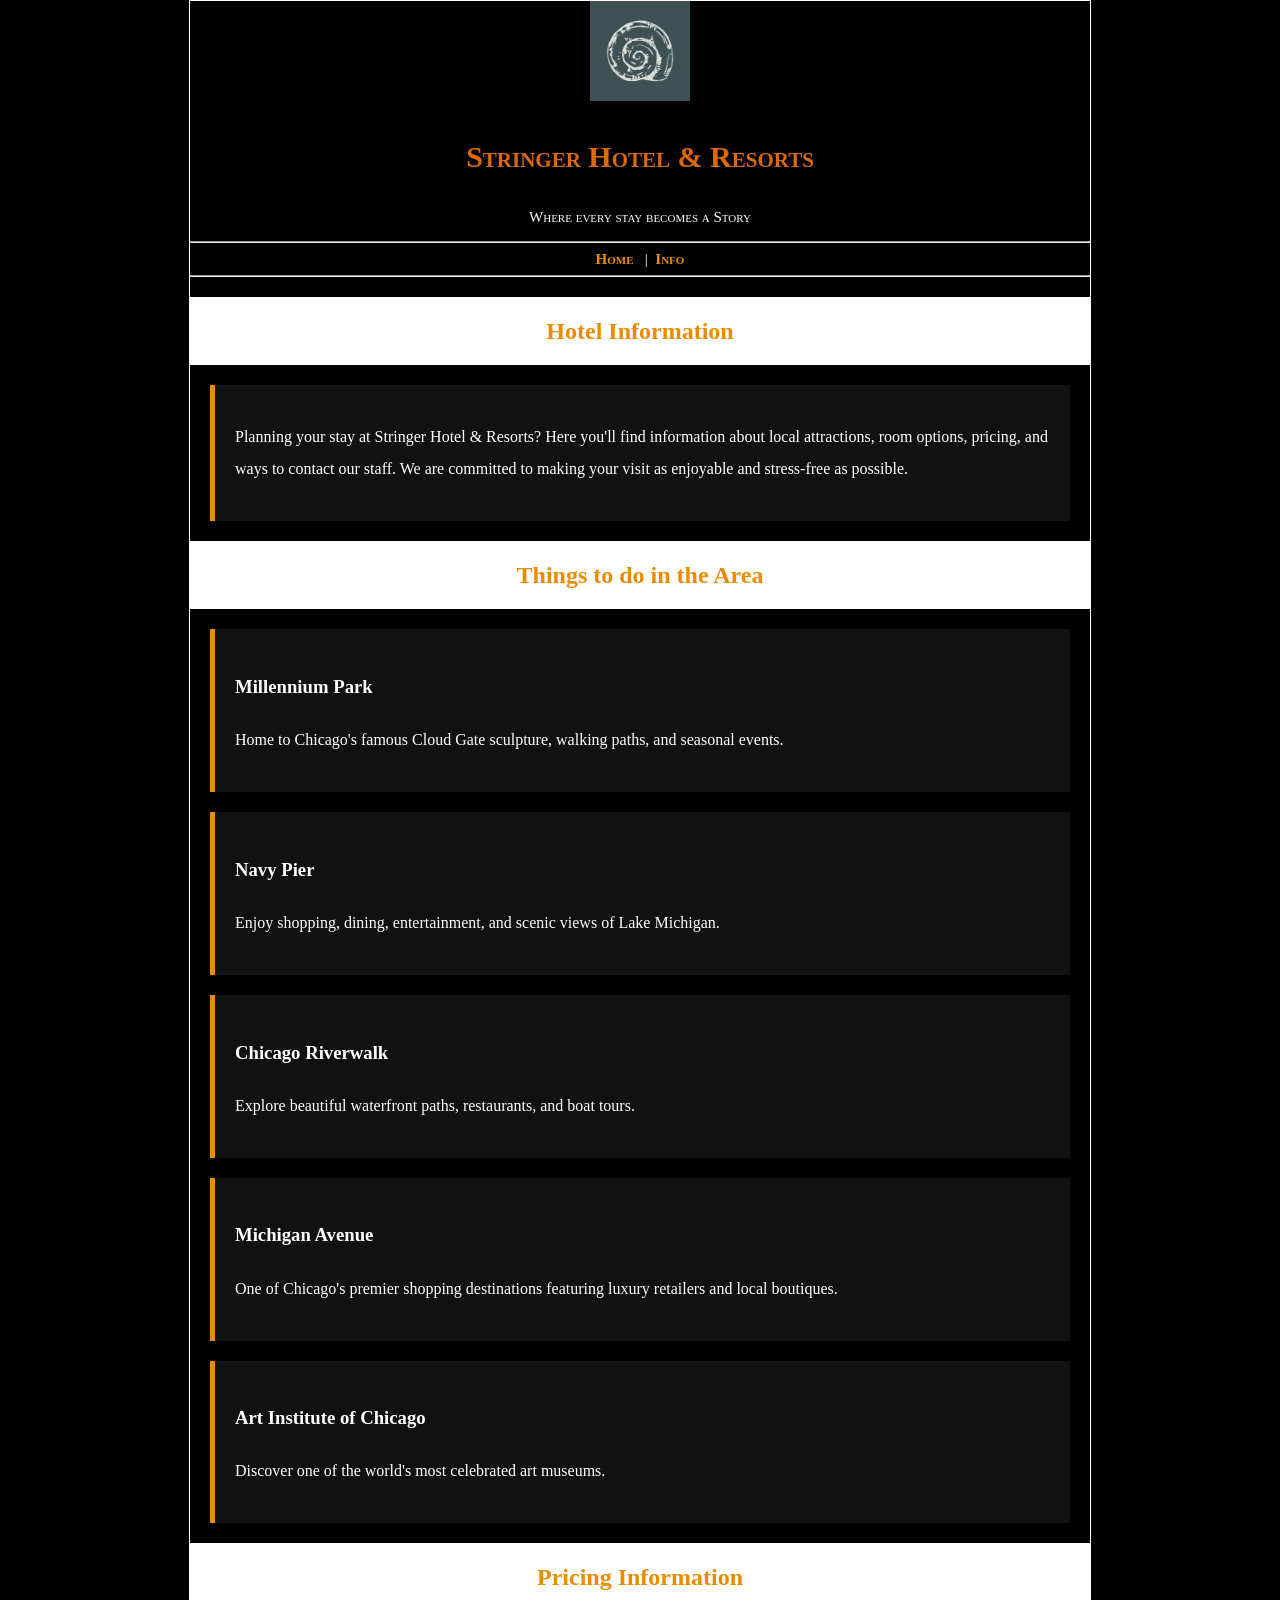
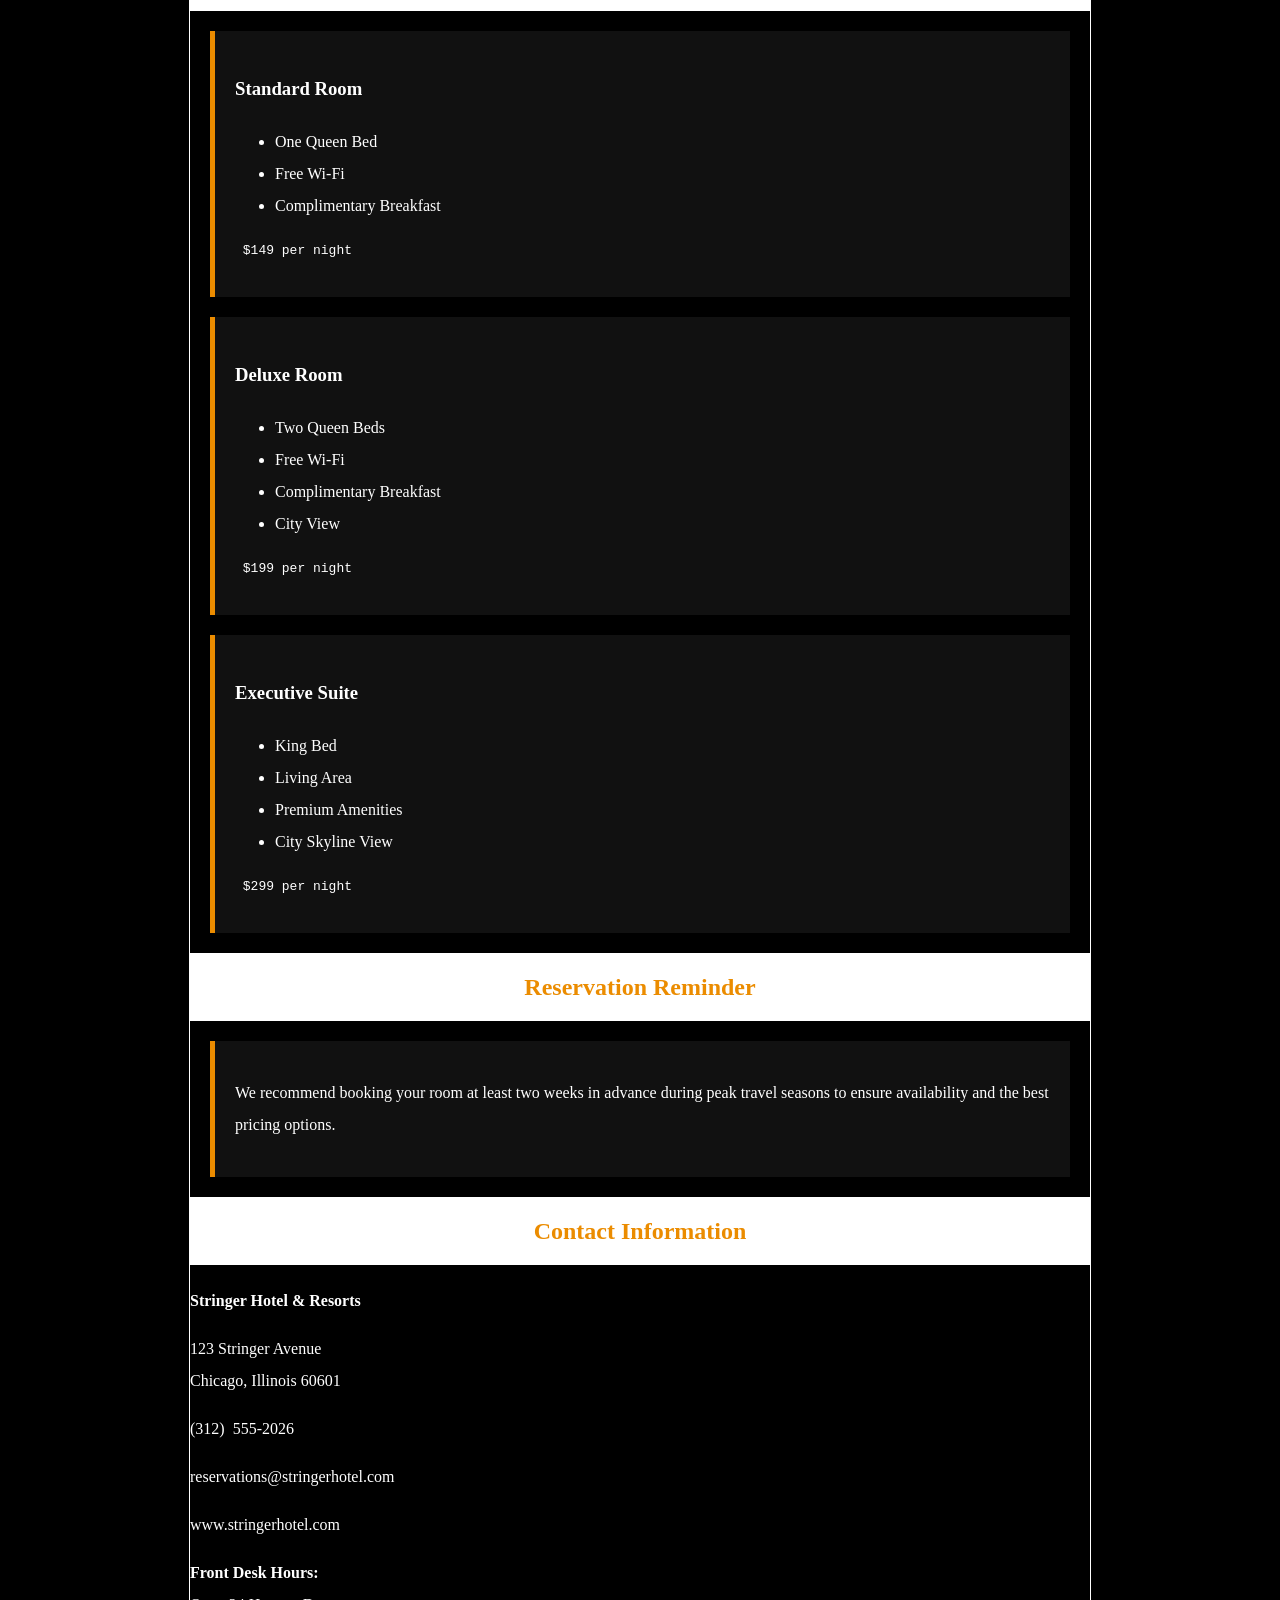
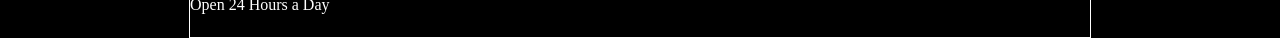
<file: hotel/info.html>
<!DOCTYPE html>

<html lang="en">

<head>
	<title> Stringer Hotel & Resort </title>
	<meta charset= "UTF-8">
	<meta name= "description" content = "This is the description of the hotel">
	<meta name = "keywords" content = "Hotel, Hotels near me, Stringer Suites">
	<link rel= "stylesheet" href= "styles/main.css"> 
	<link rel= "icon" href= "images/favicon.png">
	
	<style>
	
	</style>

</head>
	
<body>
	<header>
		<img src= "images/logo.png" alt= "Hotel Logo", height="100">
		<h1> Stringer Hotel & Resorts </h1>
		<p> Where every stay becomes a Story</p>
		<hr>
		
		<nav>
			<a href= "index.html"> Home </a> &nbsp; |&nbsp;
			<a href = "info.html"> Info </a>
		</nav>
		<hr>
	</header>
	
<h2> Hotel Information </h2>
	<section>
		<p> Planning your stay at Stringer Hotel & Resorts? Here you'll find information about local attractions, room options, pricing, and ways to contact our staff. We are committed to making your visit as enjoyable and stress-free as possible. </p>
	</section>	
	
	
	<h2> Things to do in the Area</h2>
	<section>
		<h3>Millennium Park </h3>
		<p>Home to Chicago's famous Cloud Gate sculpture, walking paths, and seasonal events. </p>
	</section>	
	
	<section>
		<h3> Navy Pier </h3>
		<p>Enjoy shopping, dining, entertainment, and scenic views of Lake Michigan. </p>
	</section>	
	
	<section>
		<h3> Chicago Riverwalk</h3>
		<p>Explore beautiful waterfront paths, restaurants, and boat tours. </p>
	</section>	
	
	<section>
		<h3> Michigan Avenue </h3>
		<p> One of Chicago's premier shopping destinations featuring luxury retailers and local boutiques. </p>
	</section>
	
	<section>
		<h3> Art Institute of Chicago </h3>
		<p> Discover one of the world's most celebrated art museums. </p>
	</section>
	
	<h2> Pricing Information </h2>
	<section>
		<h3> Standard Room </h3>
		<ul> 
			<li>One Queen Bed </li>
			<li>Free Wi-Fi</li>
			<li>Complimentary Breakfast </li>
			
		</ul>
		<pre> $149 per night </pre>
	
	</section>	
	
	<section>
		<h3> Deluxe Room </h3>
		<ul> 
			<li>Two Queen Beds</li>
			<li>Free Wi-Fi</li>
			<li>Complimentary Breakfast </li>
			<li>City View </li>
			
		</ul>
		<pre> $199 per night </pre>
	
	</section>
	
	<section>
		<h3> Executive Suite</h3>
		<ul> 
			<li>King Bed</li>
			<li>Living Area</li>
			<li>Premium Amenities</li>
			<li>City Skyline View</li>
			
		</ul>
		<pre> $299 per night </pre>
	
	</section>
	
	<h2> Reservation Reminder </h2>
	<section>
		<p> We recommend booking your room at least two weeks in advance during peak travel seasons to ensure availability and the best pricing options.</p>
	</section>
	<aside>
		<h2> Contact Information </h2>
		<p> <strong> Stringer Hotel & Resorts </strong> </p>
		<p> 123 Stringer Avenue <br> Chicago, Illinois 60601 </p>
		
		<p> (312) &nbsp;555-2026 </p>
		<p> reservations@stringerhotel.com </p>
		<p> www.stringerhotel.com</p>
		<p>
		<strong>Front Desk Hours:</strong><br>
		Open 24 Hours a Day
		</p>		
	</aside>


</body>

	

<footer>

</footer>

</html>
</file>
<file: hotel/styles/main.css>
body{
	background-color: black;
	color: white;
	font-family:"Georgia", serif;
	width: 900px;
	margin: 0 auto;
	line-height: 2;
	border: solid 1px white;
	}
header{
	font:small-caps 15px Verdana;
	text-align:center;
}
h1 {
	text-align:center;
	color: #dc6900;
	padding: 15px;
}
h2 {
	background-color: white;
	padding:10px;
	text-align:center;
	color:#eb8c00; 
}
nav a {
	color: 	#eb8c00;
	font-weight: bold;
	text-decoration: none;
	}

nav a:hover,
nav a:focus {
	color: white;
	}
a {
	text-decoration: none;
}
section{
	margin:20px;
	padding: 20px;
	background-color: #111;
	border-left: 5px solid #eb8c00;
}
footer {
	text-align:center;
	background-color:#dc6900;
	}
</file>
